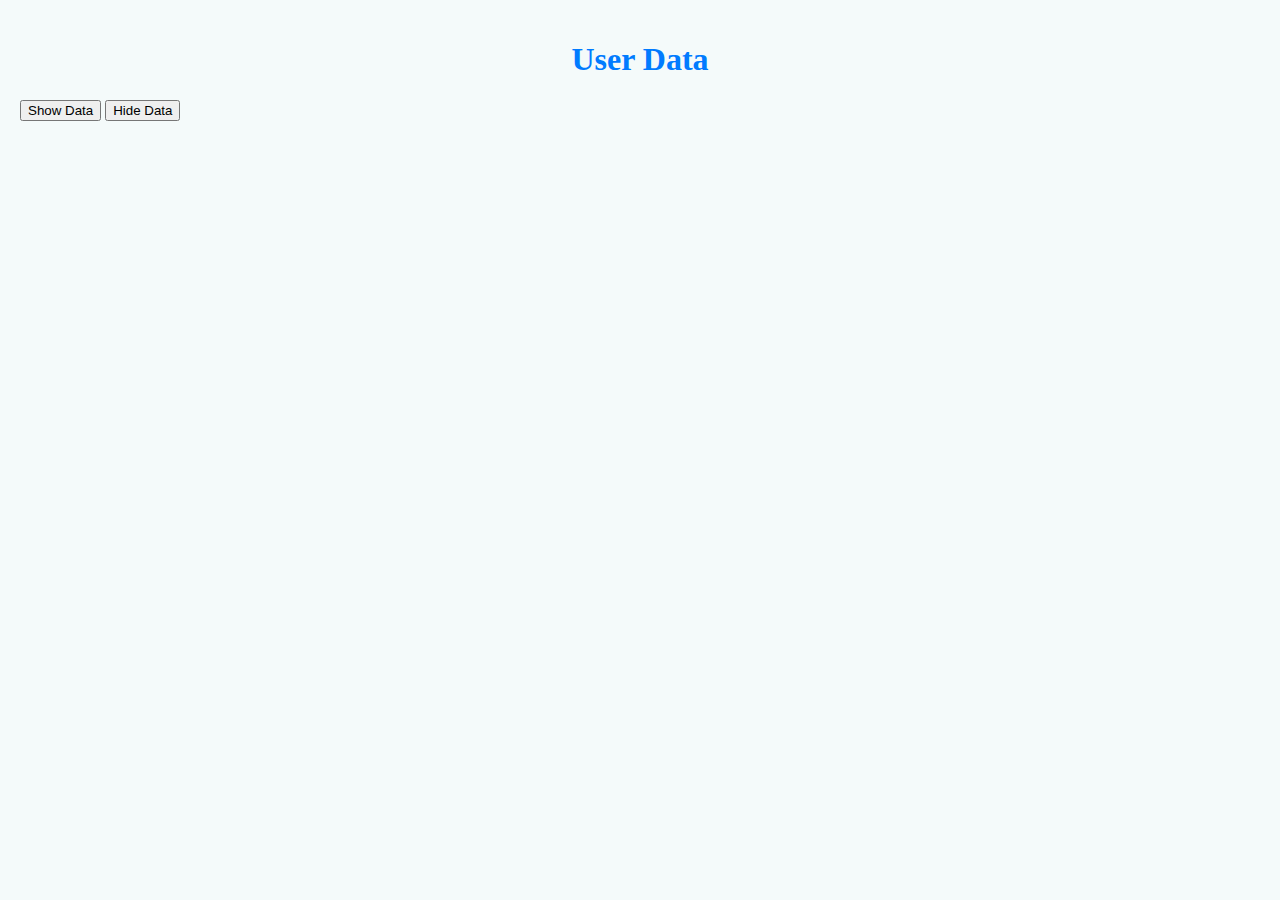
<file: assignment.html>
<!DOCTYPE html>
<html lang="en">
<head>
    <meta charset="UTF-8">
    <meta name="viewport" content="width=device-width, initial-scale=1.0">
    <link rel="stylesheet" href="main.css" type="text/css">
    <title>Data Fetching</title>
</head>
<body>
    <h1>User Data</h1>
    <button id="show-data">Show Data</button>
    <button id="hide-data">Hide Data</button>
    <ul id="user-list" style="display: none;"></ul> 
    <script src="assignment.js"></script>
</body>
</html>
</file>
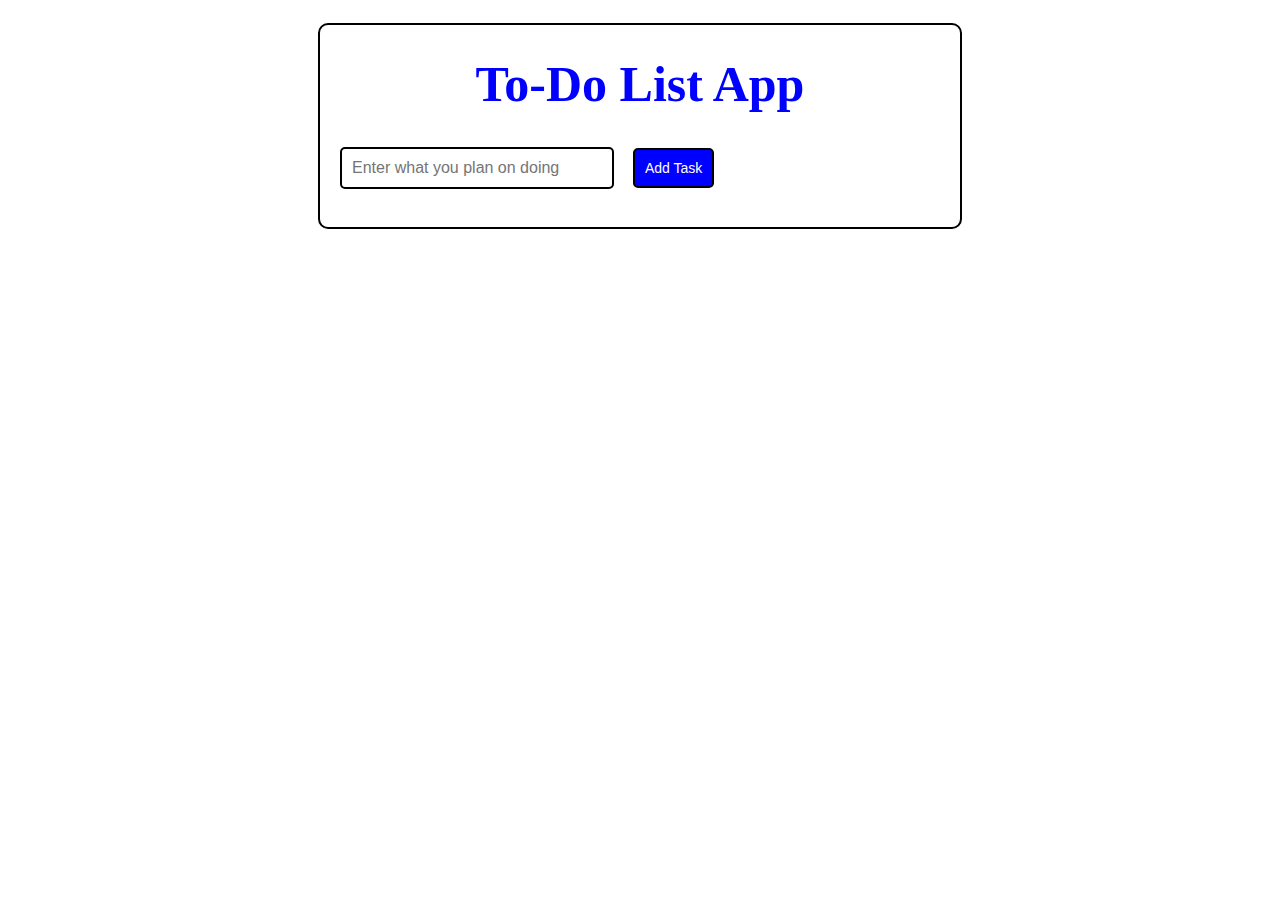
<file: assignment2.html>
<!DOCTYPE html>
<html lang="en">
<head>
    <meta charset="UTF-8">
    <meta name="viewport" content="width=device-width, initial-scale=1.0">
    <title>To-Do App</title>
    <link rel="stylesheet" href="style.css" type="text/css">
</head>
<body>
    <div class="container">
        <div id="header">
        <h1>To-Do List App</h1>
        </div>
        <input type="text" id="toDo" placeholder="Enter what you plan on doing"><!-- Input for new tasks -->
        <button id="addBtn">Add Task</button><!-- Button to add new tasks -->
        <ul id="taskList"><!-- Tasks will be appended here --></ul><!-- Unordered list to display tasks -->
    </div>

    <script src="assignment2.js"></script>
</body>
</html>
</file>
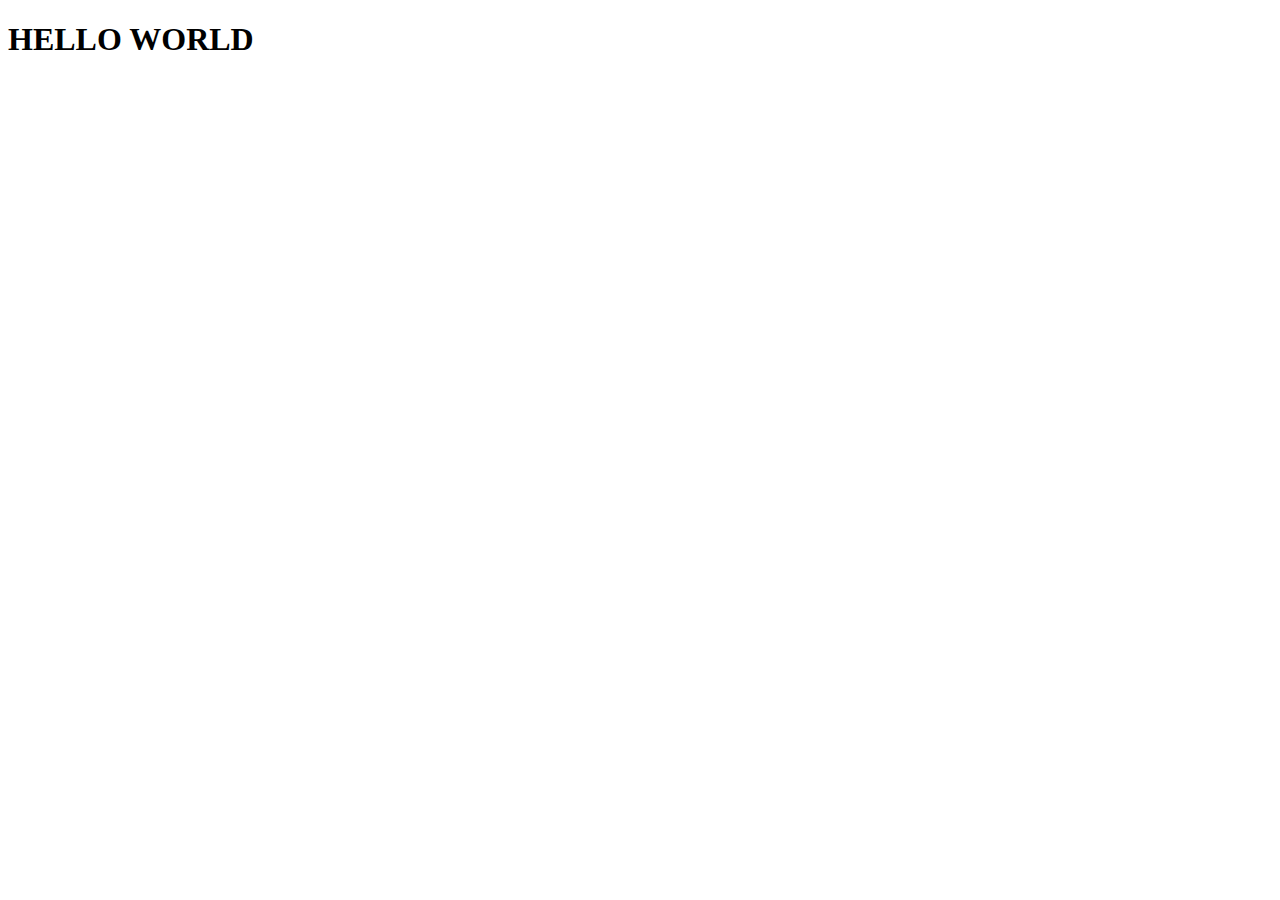
<file: asynchronous.html>
<!DOCTYPE html>
<html lang="en">
<head>
    <meta charset="UTF-8">
    <meta name="viewport" content="width=device-width, initial-scale=1.0">
    <title>Document</title>
</head>
<body>
    <h1>HELLO WORLD</h1>
    <script src="asynchronous.js"></script>
    
</body>
</html>
</file>
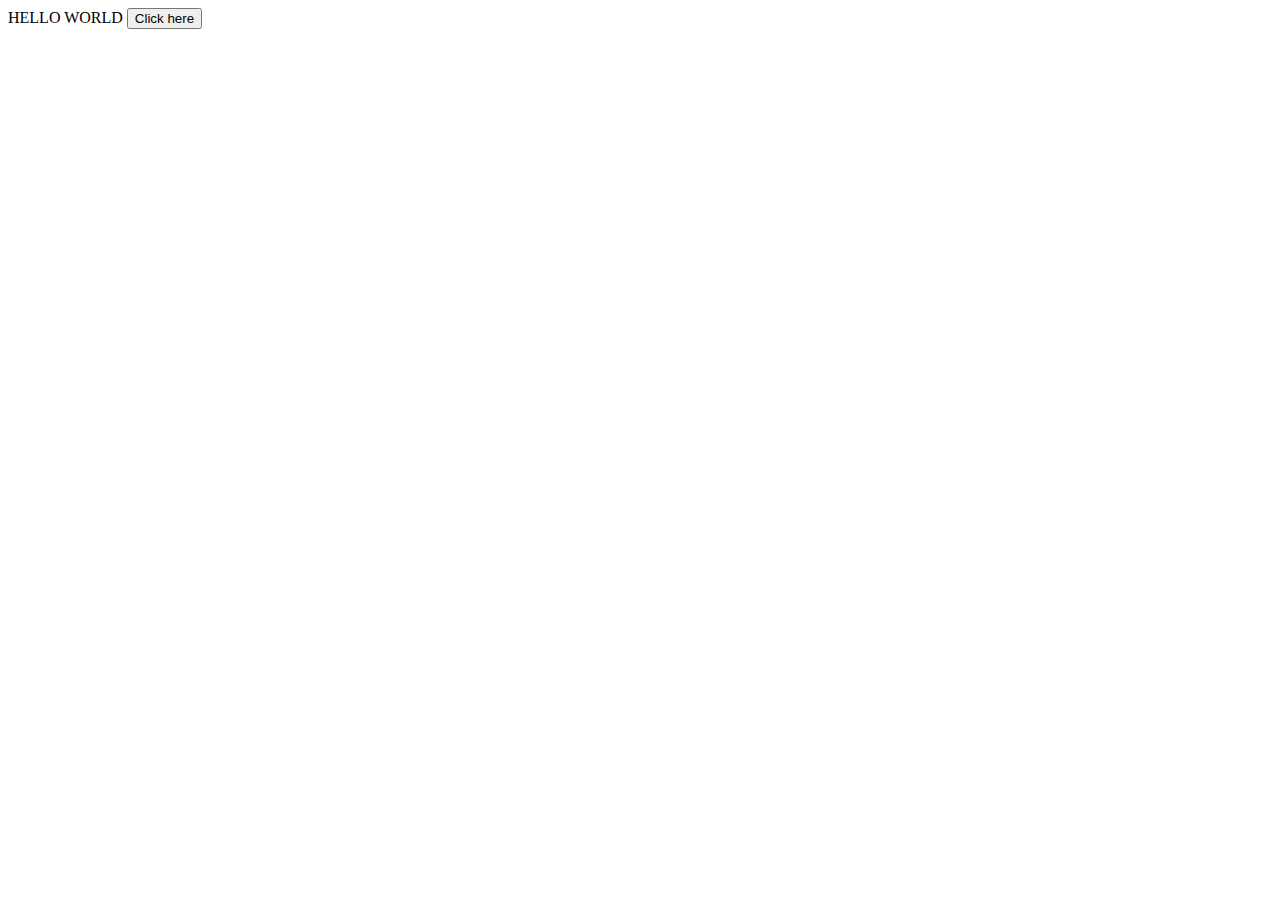
<file: dom-manipulation.html>
<!DOCTYPE html>
<html lang="en">
<head>
    <meta charset="UTF-8">
    <meta name="viewport" content="width=device-width, initial-scale=1.0">
    <title>Document</title>
    
</head>
<body>
    HELLO WORLD
    <button id="myButton">Click here</button>
    <script src="dom-manipulation.js"></script>
</body>
</html>
</file>
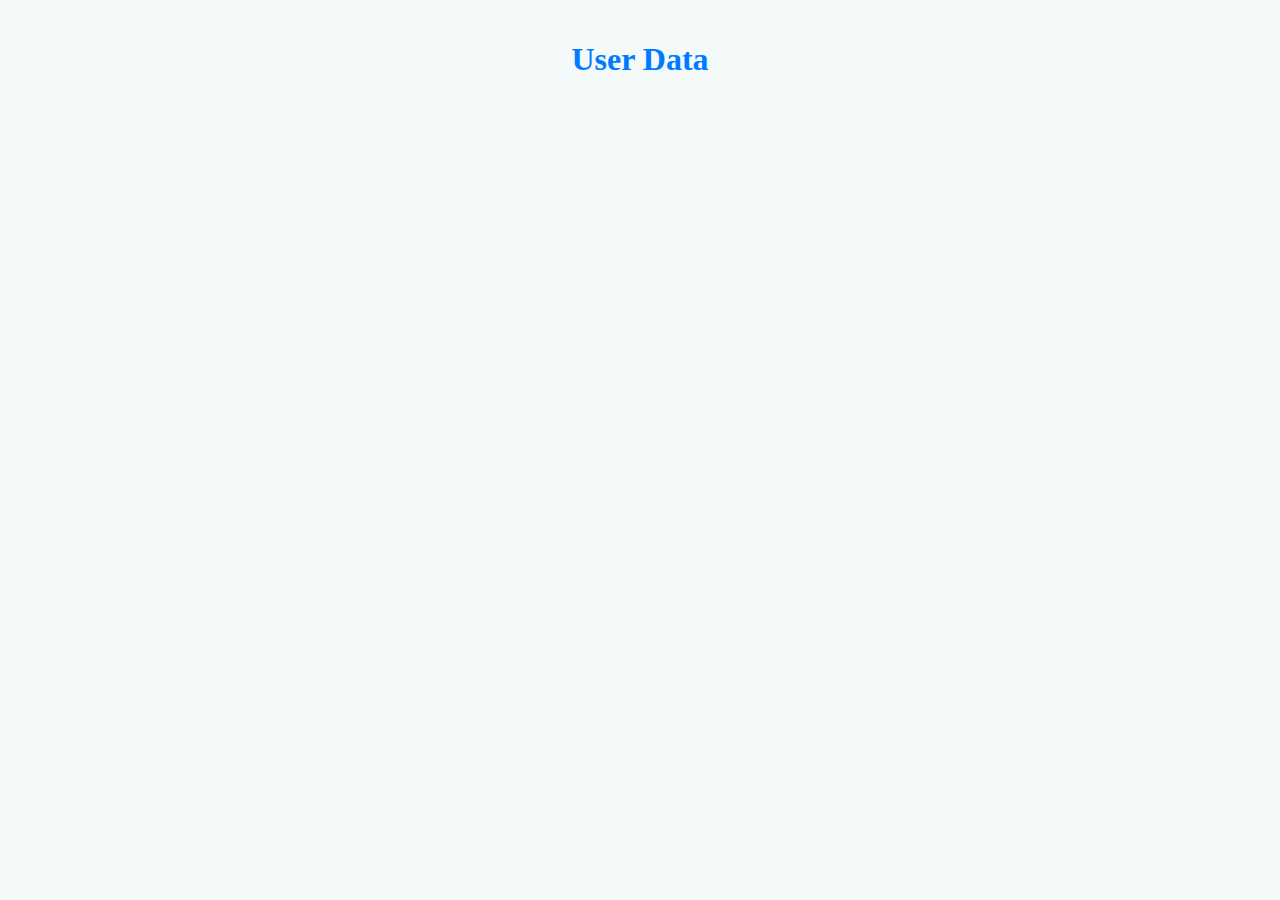
<file: index2.html>
<!DOCTYPE html>
<html lang="en">
<head>
    <meta charset="UTF-8">
    <meta name="viewport" content="width=device-width, initial-scale=1.0">
    <link rel="stylesheet" href="main.css" type="text/css">
    <title>Data Fetching</title>
</head>
<body>
    <h1>User Data</h1>
    <ul id="user-list"></ul>
    <script src="asynchronous.js"></script>
</body>
</html>
</file>
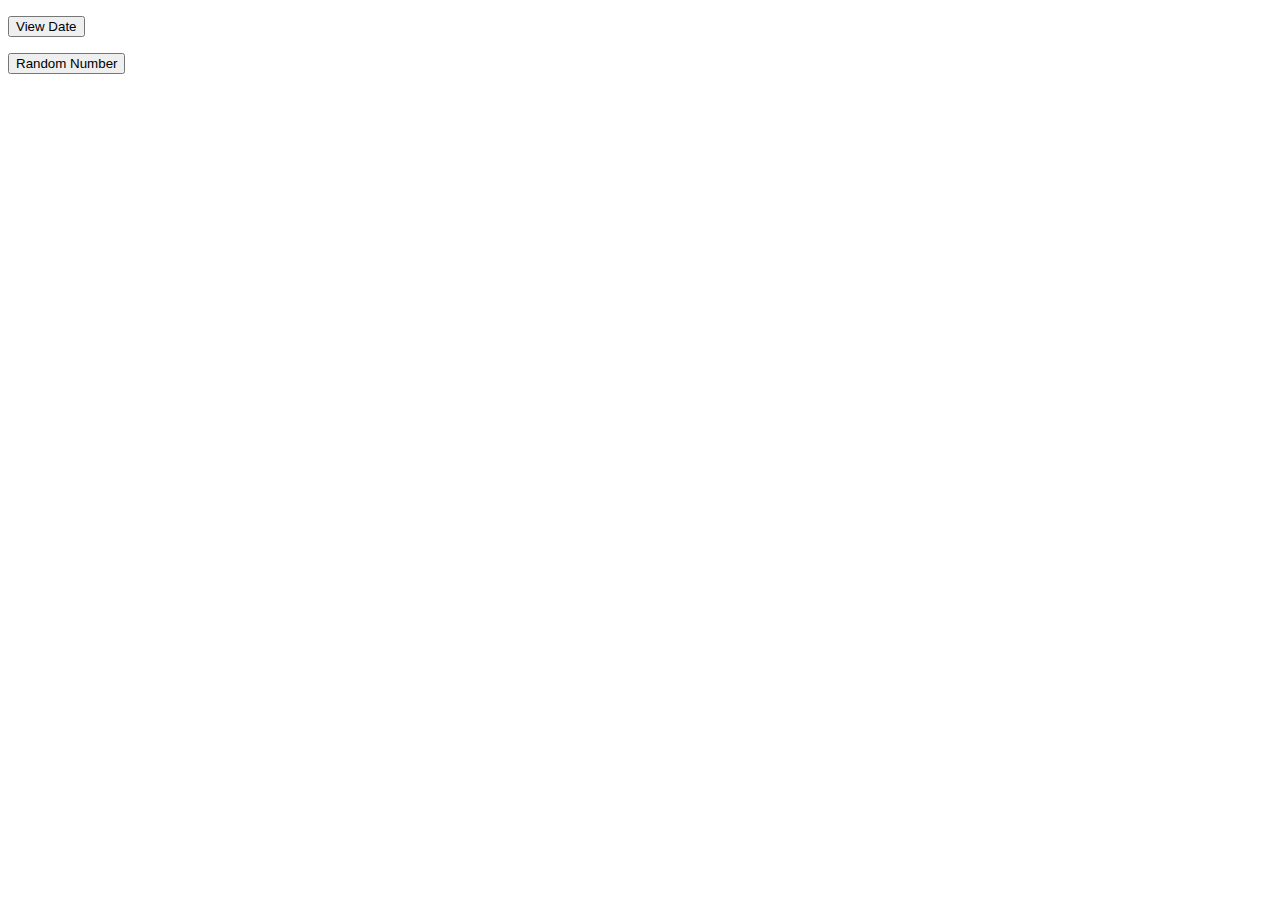
<file: intro.html>
<!DOCTYPE html>
<html lang="en">
<head>
    <meta charset="UTF-8">
    <meta name="viewport" content="width=device-width, initial-scale=1.0">
    <title>Document</title>
</head>
<body>
    <p id="demo"></p>
    <button onclick="document.getElementById('demo').innerHTML=Date()">View Date</button>

    <br>

    <p id="demo2"></p>
    <button onclick="document.getElementbyId('demo2').innerHTML=Math.floor(Math.random() * 1000)">Random Number</button>
</body>
</html>
</file>
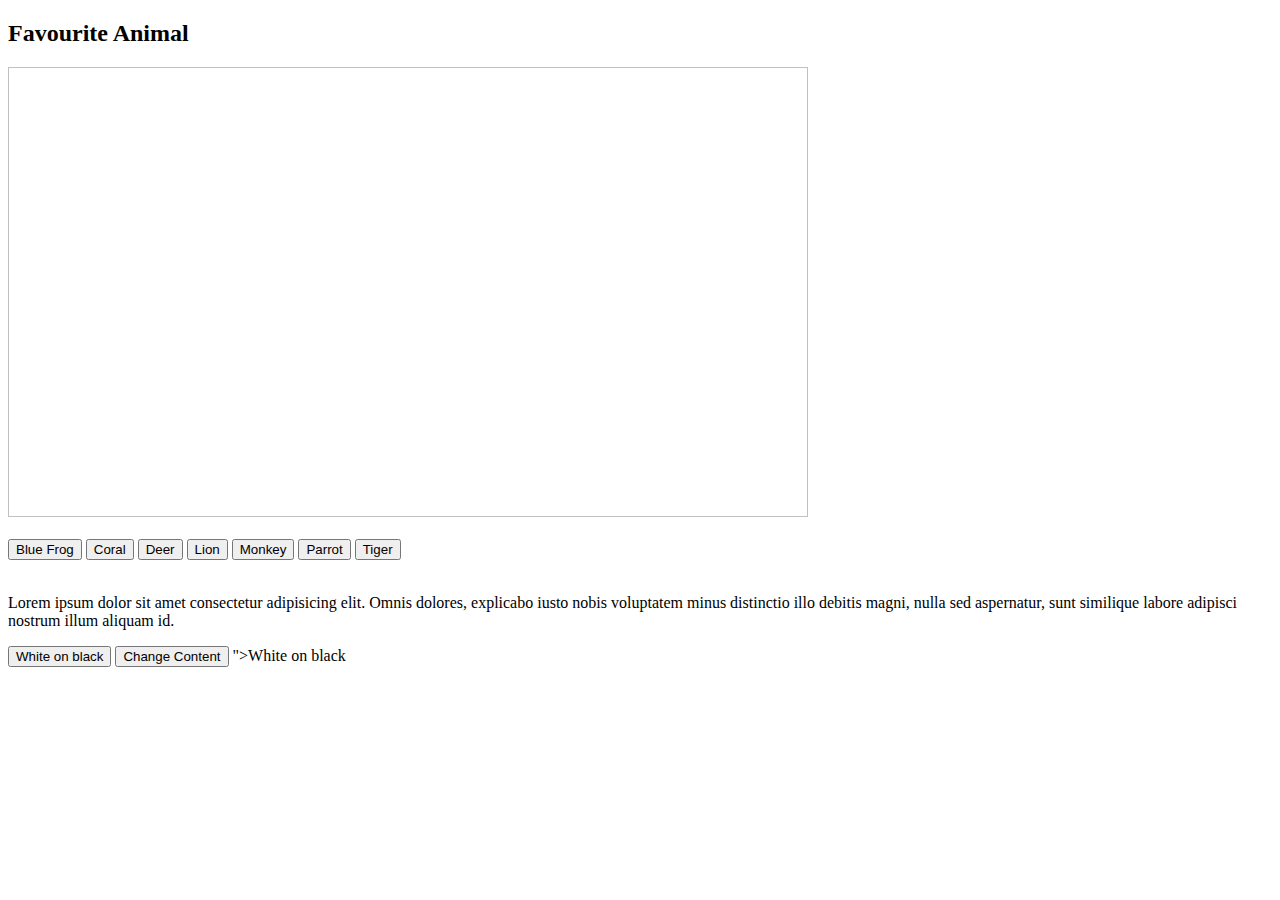
<file: intro2.html>
<!DOCTYPE html>
<html lang="en">
<head>
    <meta charset="UTF-8">
    <meta name="viewport" content="width=device-width, initial-scale=1.0">
    <title>Document</title>
</head>
<body>
    <h2>Favourite Animal</h2>
    <img id="fav" width="800" height="450">
    <br> <br>
    <button onclick="document.getElementById('fav').src='images/blue_frog.png'">Blue Frog</button>
    <button onclick="document.getElementById('fav').src='images/coral.png'">Coral</button>
    <button onclick="document.getElementById('fav').src='images/deer.png'">Deer</button>
    <button onclick="document.getElementById('fav').src='images/lion.png'">Lion</button>
    <button onclick="document.getElementById('fav').src='images/monkey.png'">Monkey</button>
    <button onclick="document.getElementById('fav').src='images/parrots.png'">Parrot</button>
    <button onclick="document.getElementById('fav').src='images/tiger.png'">Tiger</button>
    <br> <br>
    <p id="testing">Lorem ipsum dolor sit amet consectetur adipisicing elit. Omnis dolores, explicabo iusto nobis voluptatem minus 
        distinctio illo debitis magni, nulla sed aspernatur, sunt similique labore adipisci nostrum illum aliquam id.</p>
    <button onclick="document.getElementById('testing').style='background-background-color: black; color: white; padding: 15px;'">White on black</button>
    <button onclick="document.getElementById('testing').innerHTML='Whatever'">Change Content</button>
    ">White on black</button>
</body>
</html>
</file>
<file: main.css>
body{
    padding: 20px;
    background-color: #f4fafa;
    color: #333;
    margin: 0;
    padding: 20px;
}

h1{
    text-align: center;
    color: #007bff;
}

#user-list{
    list-style: none;
    padding: 0px;
}
#user-list li{
    background-color: #fff;
    margin: 10px 0;
    padding: 15px;
    border-radius: 5px;
    box-shadow: 0 2pxn5px rgba(0, 0, 0, 0.1);
    transition: 0.3s;
}
#user-list li:hover{
    background-color: #e7f1ff;
}
</file>
<file: style.css>
body {
    font-family: 'Times New Roman', Times, serif;
    padding: 0;
    display: flex;
    flex-direction: column;
    align-items: center;
    justify-content: center;
}
.container{
    width: 600px;
    border: 2px solid black;
    margin-top: 15px;
    padding: 20px;
    border-radius: 10px;
}
#header h1 {
    color: blue;
    text-align: center;
    font-family: 'Times New Roman', Times, serif;
    font-size: 50px;
    margin-top: 10px;
}
input[type="text"] {
    width: 100%;
    padding: 10px;
    font-size: 14px;
    border: 2px solid black;
    border-radius: 5px;
}
#toDo {
    padding: 10px;
    font-size: 16px;
    margin-right: 10px;
    width: 250px;
}
ul{
    list-style: square;
    padding: 0px;
    font-size: 18px;
}
li{
    display: flex;
    justify-content: space-between;
    align-items: center;
    background-color: ghostwhite;
    border: 1px solid gray;
    border-radius: 5px;
    margin-bottom: 10px;
    padding: 10px;
}
li button {
    padding: 10px;
    font-size: 14px;
    cursor: pointer;
    background-color:blue;
    color: white;
    border: 1px solid black;
    border-radius: 5px;
    width: 80px;
    margin: 10px;
}
li button:hover {
    background-color: rgb(43, 101, 226);
}
button {
    padding: 10px;
    font-size: 14px;
    cursor: pointer;
    background-color:blue;
    color: white;
    border: 2px solid black;
    border-radius: 5px;
    margin-left: 5px;
}
button:hover {
    background-color: rgb(43, 101, 226);
}
</file>
